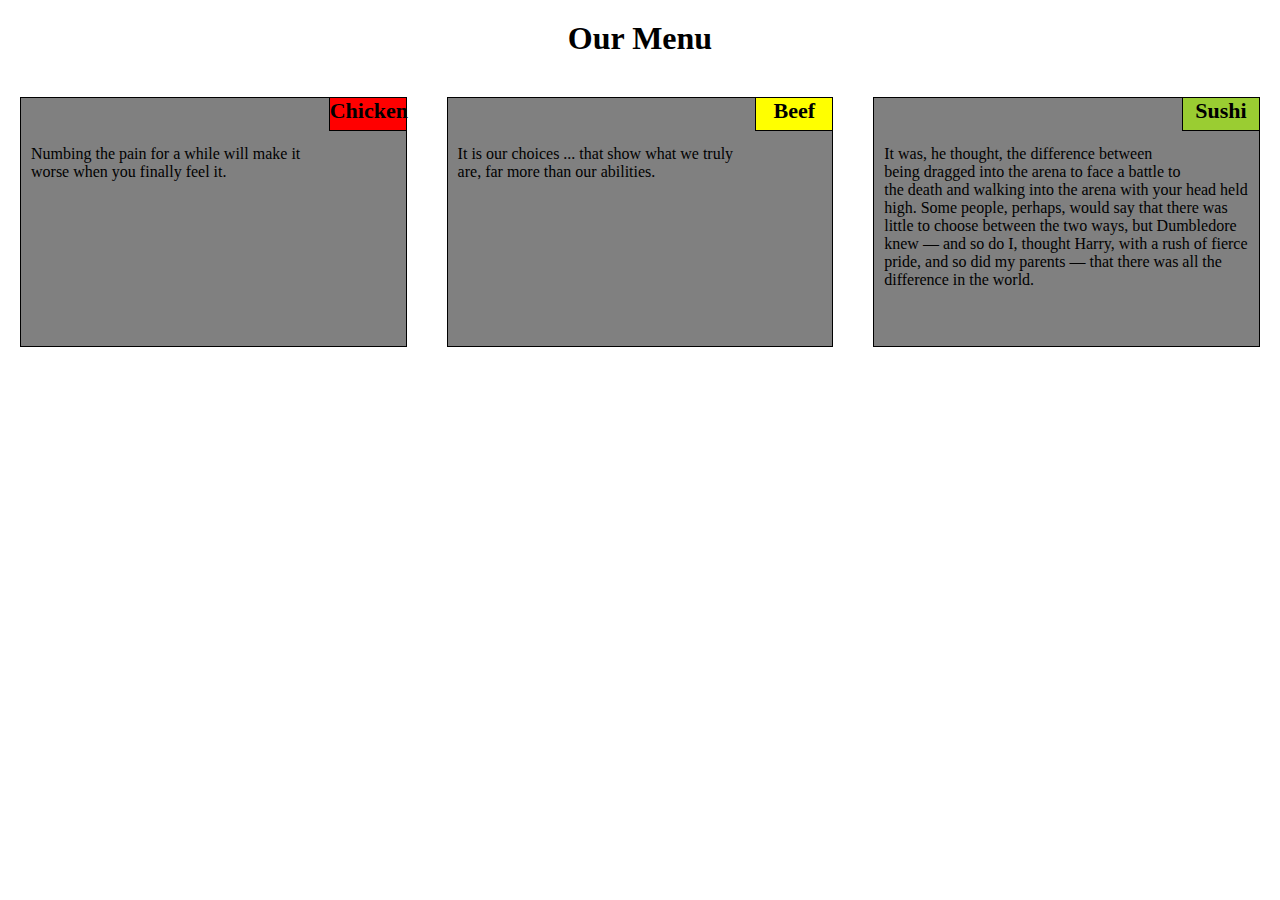
<file: module2-solution/index.html>
<!DOCTYPE html>
<html>
<head>
    <meta charset="utf-8">
    <meta title="Menu">
    <link rel="stylesheet" href="css/style.css">
</head>

<!-- BODY -->
<body>
    <div>
        <h1 class="center">Our Menu</h1>
    </div>
    <div class="col-lg-4 col-md-6 col-sm-12">
        <section>
            <h2 class="center" id="chicken">Chicken</h2>
            <p>Numbing the pain for a while will make it worse when you finally feel it.</p>
        </section>
    </div>
    
    <div class="col-lg-4 col-md-6 col-sm-12">
        <section>
            <h2 class="center" id="beef">Beef</h2>
            <p>It is our choices ... that show what we truly are, far more than our abilities.</p>
        </section>
    </div>
    
    <div class="col-lg-4 col-md-12 col-sm-12">
        <section>
            <h2 class="center" id="sushi">Sushi</h2>
            <p>It was, he thought, the difference between being dragged into the arena to face a battle to the death and walking into the arena with your head held high. Some people, perhaps, would say that there was little to choose between the two ways, but Dumbledore knew — and so do I, thought Harry, with a rush of fierce pride, and so did my parents — that there was all the difference in the world.</p>
        </section>
    </div>
    
</body>

</html>
</file>
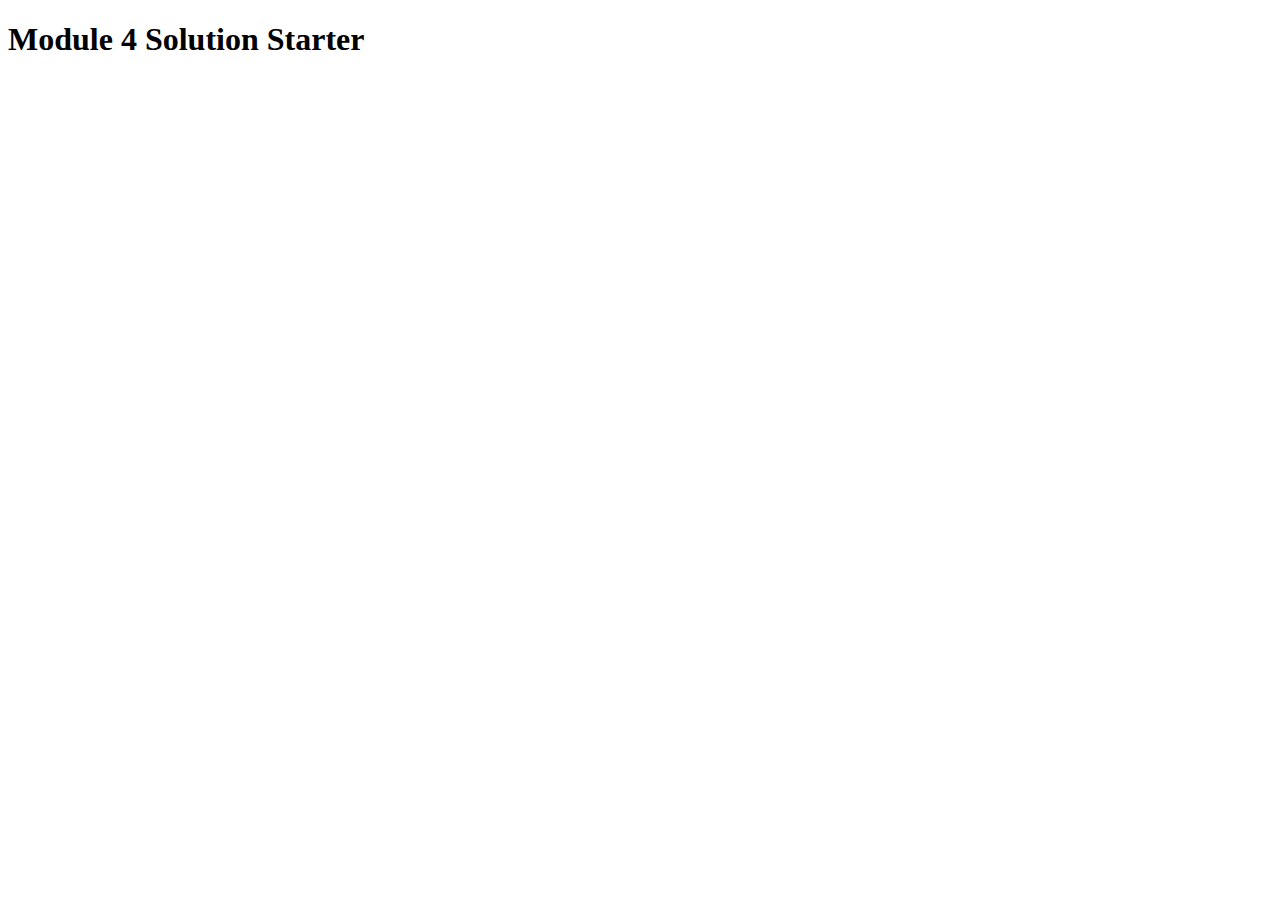
<file: module4-solution/index.html>
<!DOCTYPE html>
<html>
<head>
  <meta charset="utf-8">
  <title>Module 4 Solution Starter</title>
  <script>
    var names = []; // DO NOT REMOVE
  </script>
  <script src="SpeakHello.js"></script>
  <script src="SpeakGoodBye.js"></script>
  <script src="script.js"></script>
</head>
<body>
  <h1>Module 4 Solution Starter</h1>
</body>
</html>
</file>
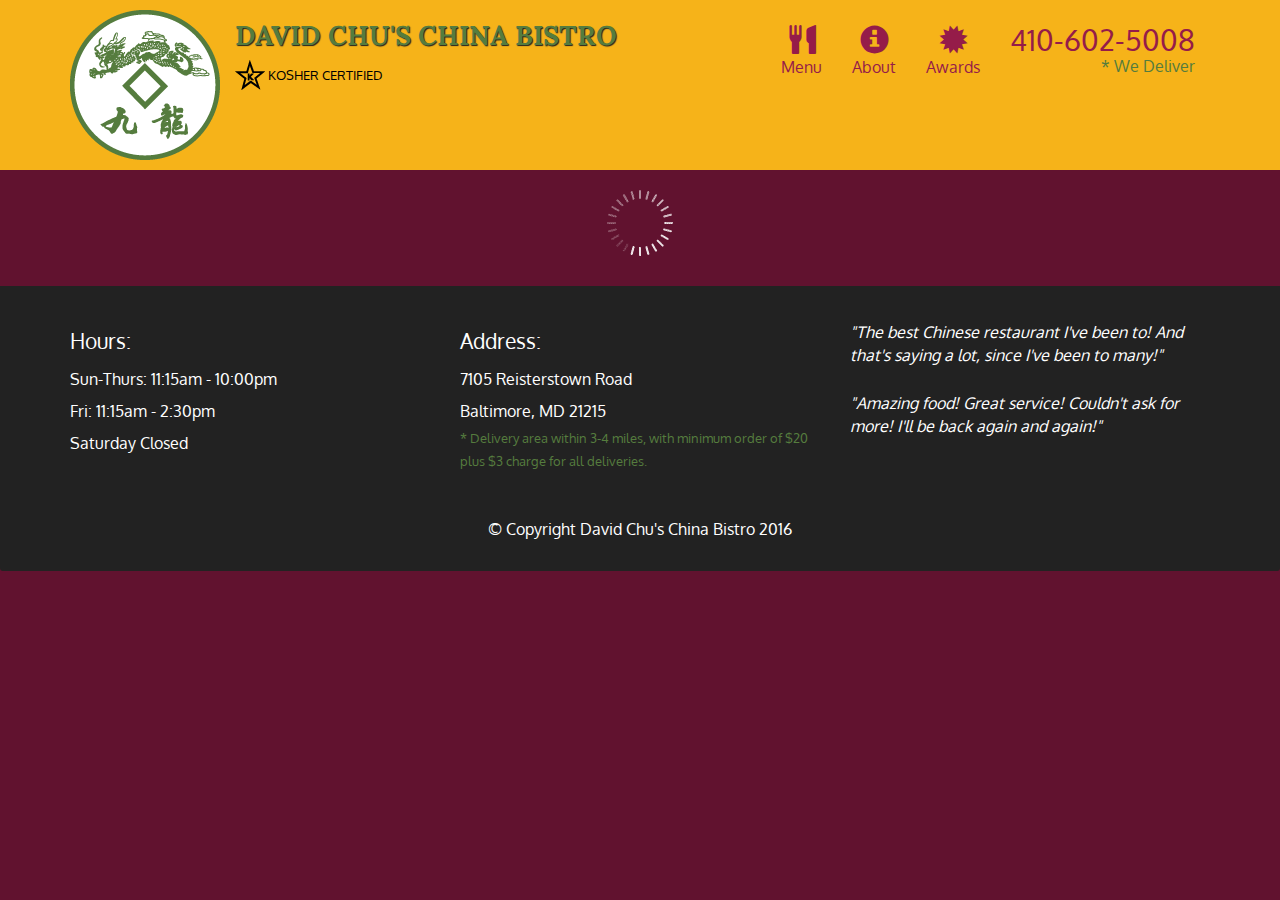
<file: module5-solution/index.html>
<!doctype html>
<html lang="en">
  <head>
    <meta charset="utf-8">
    <meta http-equiv="X-UA-Compatible" content="IE=edge">
    <meta name="viewport" content="width=device-width, initial-scale=1">
    <title>David Chu's China Bistro</title>
    <link rel="stylesheet" href="css/bootstrap.min.css">
    <link rel="stylesheet" href="css/styles.css">
    <link href='https://fonts.googleapis.com/css?family=Oxygen:400,300,700' rel='stylesheet' type='text/css'>
    <link href='https://fonts.googleapis.com/css?family=Lora' rel='stylesheet' type='text/css'>
  </head>
<body>
  <header>
    <nav id="header-nav" class="navbar navbar-default">
      <div class="container">
        <div class="navbar-header">
          <a href="index.html" class="pull-left visible-md visible-lg">
            <div id="logo-img" alt="Logo image"></div>
          </a>

          <div class="navbar-brand">
            <a href="index.html"><h1>David Chu's China Bistro</h1></a>
            <p>
              <img src="images/star-k-logo.png" alt="Kosher certification">
              <span>Kosher Certified</span>
            </p>
          </div>

          <button id="navbarToggle" type="button" class="navbar-toggle collapsed" data-toggle="collapse" data-target="#collapsable-nav" aria-expanded="false">
            <span class="sr-only">Toggle navigation</span>
            <span class="icon-bar"></span>
            <span class="icon-bar"></span>
            <span class="icon-bar"></span>
          </button>
        </div>
        
        <div id="collapsable-nav" class="collapse navbar-collapse">
           <ul id="nav-list" class="nav navbar-nav navbar-right">
            <li id="navHomeButton" class="visible-xs active">
              <a href="index.html">
                <span class="glyphicon glyphicon-home"></span> Home</a>
            </li>
            <li id="navMenuButton">
              <a href="#" onclick="$dc.loadMenuCategories();">
                <span class="glyphicon glyphicon-cutlery"></span><br class="hidden-xs"> Menu</a>
            </li>
            <li>
              <a href="#">
                <span class="glyphicon glyphicon-info-sign"></span><br class="hidden-xs"> About</a>
            </li>
            <li>
              <a href="#">
                <span class="glyphicon glyphicon-certificate"></span><br class="hidden-xs"> Awards</a>
            </li>
            <li id="phone" class="hidden-xs">
              <a href="tel:410-602-5008">
                <span>410-602-5008</span></a><div>* We Deliver</div>
            </li>
          </ul><!-- #nav-list -->
        </div><!-- .collapse .navbar-collapse -->
      </div><!-- .container -->
    </nav><!-- #header-nav -->
  </header>

  <div id="call-btn" class="visible-xs">
    <a class="btn" href="tel:410-602-5008">
    <span class="glyphicon glyphicon-earphone"></span>
    410-602-5008
    </a>
  </div>
  <div id="xs-deliver" class="text-center visible-xs">* We Deliver</div>

  <div id="main-content" class="container"></div>

  <footer class="panel-footer">
    <div class="container">
      <div class="row">
        <section id="hours" class="col-sm-4">
          <span>Hours:</span><br>
          Sun-Thurs: 11:15am - 10:00pm<br>
          Fri: 11:15am - 2:30pm<br>
          Saturday Closed
          <hr class="visible-xs">
        </section>
        <section id="address" class="col-sm-4">
          <span>Address:</span><br>
          7105 Reisterstown Road<br>
          Baltimore, MD 21215
          <p>* Delivery area within 3-4 miles, with minimum order of $20 plus $3 charge for all deliveries.</p>
          <hr class="visible-xs">
        </section>
        <section id="testimonials" class="col-sm-4">
          <p>"The best Chinese restaurant I've been to! And that's saying a lot, since I've been to many!"</p>
          <p>"Amazing food! Great service! Couldn't ask for more! I'll be back again and again!"</p>
        </section>
      </div>
      <div class="text-center">&copy; Copyright David Chu's China Bistro 2016</div>
    </div>
  </footer>

  <!-- jQuery (Bootstrap JS plugins depend on it) -->
  <script src="js/jquery-2.1.4.min.js"></script>
  <script src="js/bootstrap.min.js"></script>
  <script src="js/ajax-utils.js"></script>
  <script src="js/script.js"></script>
</body>
</html>
</file>
<file: module2-solution/css/style.css>
* {
    box-sizing: border-box;
    margin: 0;
    padding: 0;
    font-family: "Times New Roman", Georgia, serif;
}

/* desktop device */
@media (min-width: 992px) {
    .col-lg-1, .col-lg-2, .col-lg-3, .col-lg-4, .col-lg-5, .col-lg-6, .col-lg-7, .col-lg-8, .col-lg-9, .col-lg-10, .col-lg-11, .col-lg-12 {
        float: left;
    }
    .col-lg-1 {
        width: 8.33%;
    }
    .col-lg-2 {
    width: 16.66%;
    }
    .col-lg-3 {
    width: 25%;
    }
    .col-lg-4 {
    width: 33.33%;
    }
    .col-lg-5 {
    width: 41.66%;
    }
    .col-lg-6 {
    width: 50%;
    }
    .col-lg-7 {
    width: 58.33%;
    }
    .col-lg-8 {
    width: 66.66%;
    }
    .col-lg-9 {
    width: 74.99%;
    }
    .col-lg-10 {
    width: 83.33%;
    }
    .col-lg-11 {
    width: 91.66%;
    }
    .col-lg-12 {
    width: 100%;
    }
}

/* tablet device */
@media (min-width: 768px) and (max-width: 991px) {
    .col-md-1, .col-md-2, .col-md-3, .col-md-4, .col-md-5, .col-md-6, .col-md-7, .col-md-8, .col-md-9, .col-md-10, .col-md-11, .col-md-12 {
        float: left;
    }
    .col-md-1 {
    width: 8.33%;
    }
    .col-md-2 {
    width: 16.66%;
    }
    .col-md-3 {
    width: 25%;
    }
    .col-md-4 {
    width: 33.33%;
    }
    .col-md-5 {
    width: 41.66%;
    }
    .col-md-6 {
    width: 50%;
    }
    .col-md-7 {
    width: 58.33%;
    }
    .col-md-8 {
    width: 66.66%;
    }
    .col-md-9 {
    width: 74.99%;
    }
    .col-md-10 {
    width: 83.33%;
    }
    .col-md-11 {
    width: 91.66%;
    }
    .col-md-12 {
    width: 100%;
    }
}

/* mobile device */
@media (max-width: 767px) {
    .col-sm-1, .col-sm-2, .col-sm-3, .col-sm-4, .col-sm-5, .col-sm-6, .col-sm-7, .col-sm-8, .col-sm-9, .col-sm-10, .col-sm-11, .col-sm-12 {
        float: left;
    }
    .col-sm-1 {
        width: 8.33%;
    }
    .col-sm-2 {
    width: 16.66%;
    }
    .col-sm-3 {
    width: 25%;
    }
    .col-sm-4 {
    width: 33.33%;
    }
    .col-sm-5 {
    width: 41.66%;
    }
    .col-sm-6 {
    width: 50%;
    }
    .col-sm-7 {
    width: 58.33%;
    }
    .col-sm-8 {
    width: 66.66%;
    }
    .col-sm-9 {
    width: 74.99%;
    }
    .col-sm-10 {
    width: 83.33%;
    }
    .col-sm-11 {
    width: 91.66%;
    }
    .col-sm-12 {
    width: 100%;
    }
}

div {
    border: 20px solid white;
}

h2 {
    position: relative;
    width: 20%;
    height: 33px;
    background-color: brown;
    float: right;
    font-size: 22px;
    border-bottom: 1px solid black;
    border-left: 1px solid black;
}

section {
    background-color: gray;
    border: 1px solid black;
    height: 250px;
}

p {
    position: relative;
    top: 15%;
    border: 10px solid transparent;
}

.center {
    text-align: center;
}

/* Unique color of title*/
#chicken {
    background-color: red;
}

#beef {
    background-color: yellow;
}

#sushi {
    background-color: yellowgreen;
}
</file>
<file: module5-solution/css/styles.css>
body {
  font-size: 16px;
  color: #fff;
  background-color: #61122f;
  font-family: 'Oxygen', sans-serif;
}

/** HEADER **/
#header-nav {
  background-color: #f6b319;
  border-radius: 0;
  border: 0;
}

#logo-img {
  background: url('../images/restaurant-logo_large.png') no-repeat;
  width: 150px;
  height: 150px;
  margin: 10px 15px 10px 0;
}

.navbar-brand {
  padding-top: 25px;
}
.navbar-brand h1 { /* Restaurant name */
  font-family: 'Lora', serif;
  color: #557c3e;
  font-size: 1.5em;
  text-transform: uppercase;
  font-weight: bold;
  text-shadow: 1px 1px 1px #222;
  margin-top: 0;
  margin-bottom: 0;
  line-height: .75;
}
.navbar-brand a:hover, .navbar-brand a:focus {
  text-decoration: none;
}
.navbar-brand p { /* Kosher cert */
  color: #000;
  text-transform: uppercase;
  font-size: .7em;
  margin-top: 15px;
}
.navbar-brand p span { /* Star-K */
  vertical-align: middle;
}

#nav-list {
  margin-top: 10px;
}
#nav-list a {
  color: #951C49;
  text-align: center;
}
#nav-list a:hover {
  background: #E7E7E7;
}
#nav-list a span {
  font-size: 1.8em;
}

#phone {
  margin-top: 5px;
}
#phone a { /* Phone number */
  text-align: right;
  padding-bottom: 0;
}
#phone div { /* We Deliver */
  color: #557c3e;
  text-align: right;
  padding-right: 15px;
}

.navbar-header button.navbar-toggle, .navbar-header .icon-bar {
  border: 1px solid #61122f;
}
.navbar-header button.navbar-toggle {
  clear: both;
  margin-top: -30px;
}
/* END HEADER */

/* FOOTER */
.panel-footer {
  margin-top: 30px;
  padding-top: 35px;
  padding-bottom: 30px;
  background-color: #222;
  border-top: 0;
}
.panel-footer div.row {
  margin-bottom: 35px;
}
#hours, #address {
  line-height: 2;
}
#hours > span, #address > span {
  font-size: 1.3em;
}
#address p {
  color: #557c3e;
  font-size: .8em;
  line-height: 1.8;
}
#testimonials {
  font-style: italic;
}
#testimonials p:nth-child(2) {
  margin-top: 25px;
}
/* END FOOTER */



/* HOME PAGE */
.container .jumbotron {
  box-shadow: 0 0 50px #3F0C1F;
  border: 2px solid #3F0C1F;
}

#menu-tile, #specials-tile, #map-tile {
  height: 250px;
  width: 100%;
  margin-bottom: 15px;
  position: relative;
  border: 2px solid #3F0C1F;
  overflow: hidden;
}
#menu-tile:hover, #specials-tile:hover, #map-tile:hover {
  box-shadow: 0 1px 5px 1px #cccccc;
}
#menu-tile {
  background: url('../images/menu-tile.jpg') no-repeat;
  background-position: center;
}
#specials-tile {
  background: url('../images/specials-tile.jpg') no-repeat;
  background-position: center;
}
#menu-tile span, #specials-tile span, #map-tile span {
  position: absolute;
  bottom: 0;
  right: 0;
  width: 100%;
  text-align: center;
  font-size: 1.6em;
  text-transform: uppercase;
  background-color: #000;
  color: #fff;
  opacity: .8;
}
/* END HOME PAGE */

/* MENU CATEGORIES PAGE */
.category-tile { 
  position: relative;
  border: 2px solid #3F0C1F;
  overflow: hidden;
  width: 200px;
  height: 200px;
  margin: 0 auto 15px;
}
.category-tile span {
  position: absolute;
  bottom: 0;
  right: 0;
  width: 100%;
  text-align: center;
  font-size: 1.2em;
  text-transform: uppercase;
  background-color: #000;
  color: #fff;
  opacity: .8;
}
.category-tile:hover {
  box-shadow: 0 1px 5px 1px #cccccc;
}

#menu-categories-title + div {
  margin-bottom: 50px;
}
/* END MENU CATEGORIES PAGE */

/* SINGLE CATEGORY PAGE */
.menu-item-tile {
  margin-bottom: 25px;
}
.menu-item-tile hr {
  width: 80%;
}
.menu-item-tile .menu-item-price {
  font-size: 1.1em;
  text-align: right;
  margin-top: -15px;
  margin-right: -15px;
}
.menu-item-tile .menu-item-price span {
  font-size: .6em;
}
.menu-item-photo {
  position: relative;
  border: 2px solid #3F0C1F; 
  overflow: hidden;
  padding: 0;
  margin-right: -15px;
  margin-left: auto;
  margin-bottom: 20px;
  max-width: 250px;
}
.menu-item-photo div {
  position: absolute;
  bottom: 0;
  right: 0;
  width: 80px;
  background-color: #557c3e;
  text-align: center;
}
.menu-item-description {
  padding-right: 30px;
}
h3.menu-item-title {
  margin: 0 0 10px;
}
.menu-item-details {
  font-size: .9em;
  font-style: italic;
}
/* END SINGLE CATEGORY PAGE */


/********** Large devices only **********/
@media (min-width: 1200px) {
  .container .jumbotron {
    background: url('../images/jumbotron_1200.jpg') no-repeat;
    height: 675px;
  }
}

/********** Medium devices only **********/
@media (min-width: 992px) and (max-width: 1199px) {
  /* Header */
  #logo-img {
    background: url('../images/restaurant-logo_medium.png') no-repeat;
    width: 100px;
    height: 100px;
    margin: 5px 5px 5px 0;
  }
  /* End Header */

  /* Home Page */
  .container .jumbotron {
    background: url('../images/jumbotron_992.jpg') no-repeat;
    height: 558px;
  }
  /* End Home Page */
}

/********** Small devices only **********/
@media (min-width: 768px) and (max-width: 991px) {
  /* Home Page */
  .container .jumbotron {
    background: url('../images/jumbotron_768.jpg') no-repeat;
    height: 432px;
  }
  /* End Home Page */
}

/********** Extra small devices only **********/
@media (max-width: 767px) {
  /* Header */
  .navbar-brand {
    padding-top: 10px;
    height: 80px;
  }
  .navbar-brand h1 { /* Restaurant name */
    padding-top: 10px;
    font-size: 5vw; /* 1vw = 1% of viewport width */
  }
  .navbar-brand p { /* Kosher cert */
    font-size: .6em;
    margin-top: 12px;
  }
  .navbar-brand p img { /* Star-K */
    height: 20px;
  }

  #collapsable-nav a { /* Collapsed nav menu text */
    font-size: 1.2em;
  }
  #collapsable-nav a span { /* Collapsed nav menu glyph */
    font-size: 1em;
    margin-right: 5px;
  }

  #call-btn > a {
    font-size: 1.5em;
    display: block;
    margin: 0 20px;
    padding: 10px;
    border: 2px solid #fff;
    background-color: #f6b319;
    color: #951c49;
  }
  #xs-deliver {
    margin-top: 5px;
    font-size: .7em;
    letter-spacing: .1em;
    text-transform: uppercase;
  }
  /* End Header */

  /* Footer */
  .panel-footer section {
    margin-bottom: 30px;
    text-align: center;
  }
  .panel-footer section:nth-child(3) {
    margin-bottom: 0; /* margin already exists on the whole row */
  }
  .panel-footer section hr {
    width: 50%;
  }
  /* End Footer */

  /* Home Page */
  .container .jumbotron {
    margin-top: 30px;
    padding: 0;
  }
  #menu-tile, #specials-tile {
    width: 360px;
    margin: 0 auto 15px;
  }

  .menu-item-photo {
    margin-right: auto;
  }
  .menu-item-tile .menu-item-price {
    text-align: center;
  }
  .menu-item-description {
    text-align: center;;
  }
}


/********** Super extra small devices Only :-) (e.g., iPhone 4) **********/
@media (max-width: 479px) {
  /* Header */
  .navbar-brand h1 { /* Restaurant name */
    padding-top: 5px;
    font-size: 6vw;
  }
  /* End Header */
  
  /* Home page */
  #menu-tile, #specials-tile {
    width: 280px;
    margin: 0 auto 15px;
  }

  .col-xxs-12 {
    position: relative;
    min-height: 1px;
    padding-right: 15px;
    padding-left: 15px;
    float: left;
    width: 100%;
  }
}
</file>
